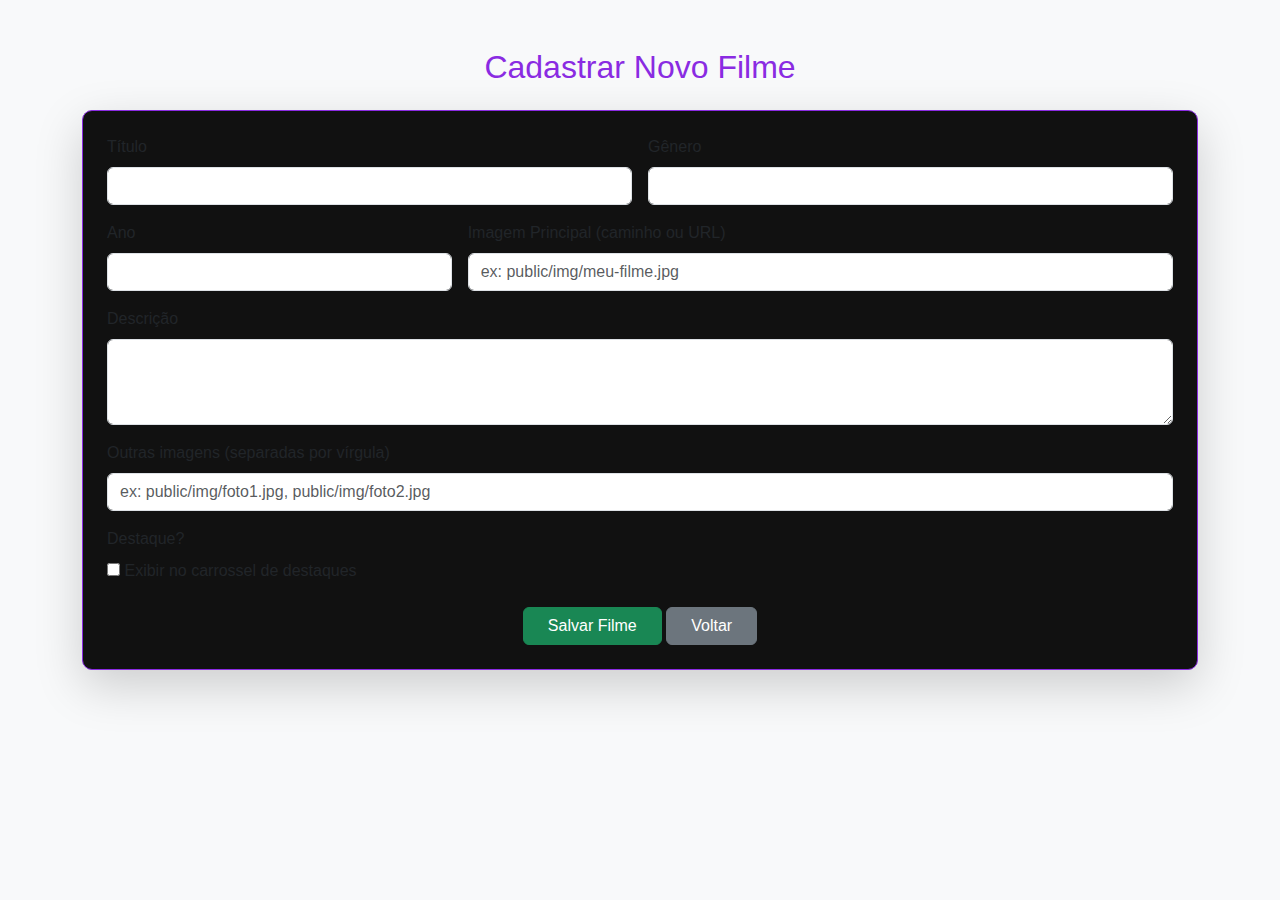
<file: public/cadastro_filmes.html>
<!DOCTYPE html>
<html lang="pt-br">
<head>
  <meta charset="UTF-8">
  <meta name="viewport" content="width=device-width, initial-scale=1.0">
  <title>Cadastro de Filmes</title>
  <link href="https://cdn.jsdelivr.net/npm/bootstrap@5.3.2/dist/css/bootstrap.min.css" rel="stylesheet">
  <link rel="stylesheet" href="styles.css">
</head>

<body class="cadastro-filmes bg-light">
  <div class="container mt-5">
    <h2 class="text-center mb-4">Cadastrar Novo Filme</h2>
    
    <form id="form-filme" class="card p-4 shadow-lg">
      <div class="row g-3">
        <div class="col-md-6">
          <label for="titulo" class="form-label">Título</label>
          <input type="text" id="titulo" class="form-control" required>
        </div>
        <div class="col-md-6">
          <label for="genero" class="form-label">Gênero</label>
          <input type="text" id="genero" class="form-control" required>
        </div>

        <div class="col-md-4">
          <label for="ano" class="form-label">Ano</label>
          <input type="number" id="ano" class="form-control" required>
        </div>
        <div class="col-md-8">
          <label for="imagem_principal" class="form-label">Imagem Principal (caminho ou URL)</label>
          <input type="text" id="imagem_principal" class="form-control" placeholder="ex: public/img/meu-filme.jpg" required>
        </div>

        <div class="col-12">
          <label for="descricao" class="form-label">Descrição</label>
          <textarea id="descricao" class="form-control" rows="3" required></textarea>
        </div>

        <div class="col-12">
          <label for="fotos" class="form-label">Outras imagens (separadas por vírgula)</label>
          <input type="text" id="fotos" class="form-control" placeholder="ex: public/img/foto1.jpg, public/img/foto2.jpg">
        </div>

        <div class="col-12">
          <label class="form-label">Destaque?</label><br>
          <input type="checkbox" id="destaque">
          <label for="destaque">Exibir no carrossel de destaques</label>
        </div>
      </div>

      <div class="text-center mt-4">
        <button type="submit" class="btn btn-success px-4">Salvar Filme</button>
        <a href="index.html" class="btn btn-secondary px-4">Voltar</a>
      </div>
    </form>
  </div>

  <script>
    const API_URL = "http://localhost:3001/filmes";

    document.getElementById("form-filme").addEventListener("submit", async (e) => {
      e.preventDefault();

      const novoFilme = {
        titulo: document.getElementById("titulo").value.trim(),
        genero: document.getElementById("genero").value.trim(),
        ano: parseInt(document.getElementById("ano").value),
        descricao: document.getElementById("descricao").value.trim(),
        imagem_principal: document.getElementById("imagem_principal").value.trim(),
        fotos: document.getElementById("fotos").value
          ? document.getElementById("fotos").value.split(",").map(f => f.trim())
          : [],
        destaque: document.getElementById("destaque").checked
      };

      try {
        const response = await fetch(API_URL, {
          method: "POST",
          headers: { "Content-Type": "application/json" },
          body: JSON.stringify(novoFilme)
        });

        if (response.ok) {
          alert("Filme cadastrado com sucesso!");
          document.getElementById("form-filme").reset();
        } else {
          alert("Erro ao cadastrar o filme. Verifique os dados.");
        }
      } catch (error) {
        console.error("Erro:", error);
        alert("Erro na conexão com o servidor JSON.");
      }
    });
  </script>
</body>
</html>
</file>
<file: public/styles.css>
body {
  background-color: #000;
  color: white;
  font-family: "Segoe UI", Roboto, Helvetica, Arial, sans-serif;
}

h1, h2, h3 {
  color: blueviolet;
}

a {
  color: blueviolet;
}

a:hover {
  text-decoration: underline;
  color: #9a4dff;
}

.card {
  background-color: #111;
  border: 1px solid blueviolet;
  border-radius: 10px;
  transition: transform 0.2s ease, box-shadow 0.2s ease;
}

.card:hover {
  transform: scale(1.03);
  box-shadow: 0 4px 12px rgba(138, 43, 226, 0.4);
}

.card-title {
  color: blueviolet;
}

.btn-primary {
  background-color: blueviolet;
  border-color: blueviolet;
}

.btn-primary:hover {
  background-color: #9a4dff;
  border-color: #9a4dff;
}

footer {
  background-color: #111;
  border-top: 1px solid blueviolet;
}
</file>
